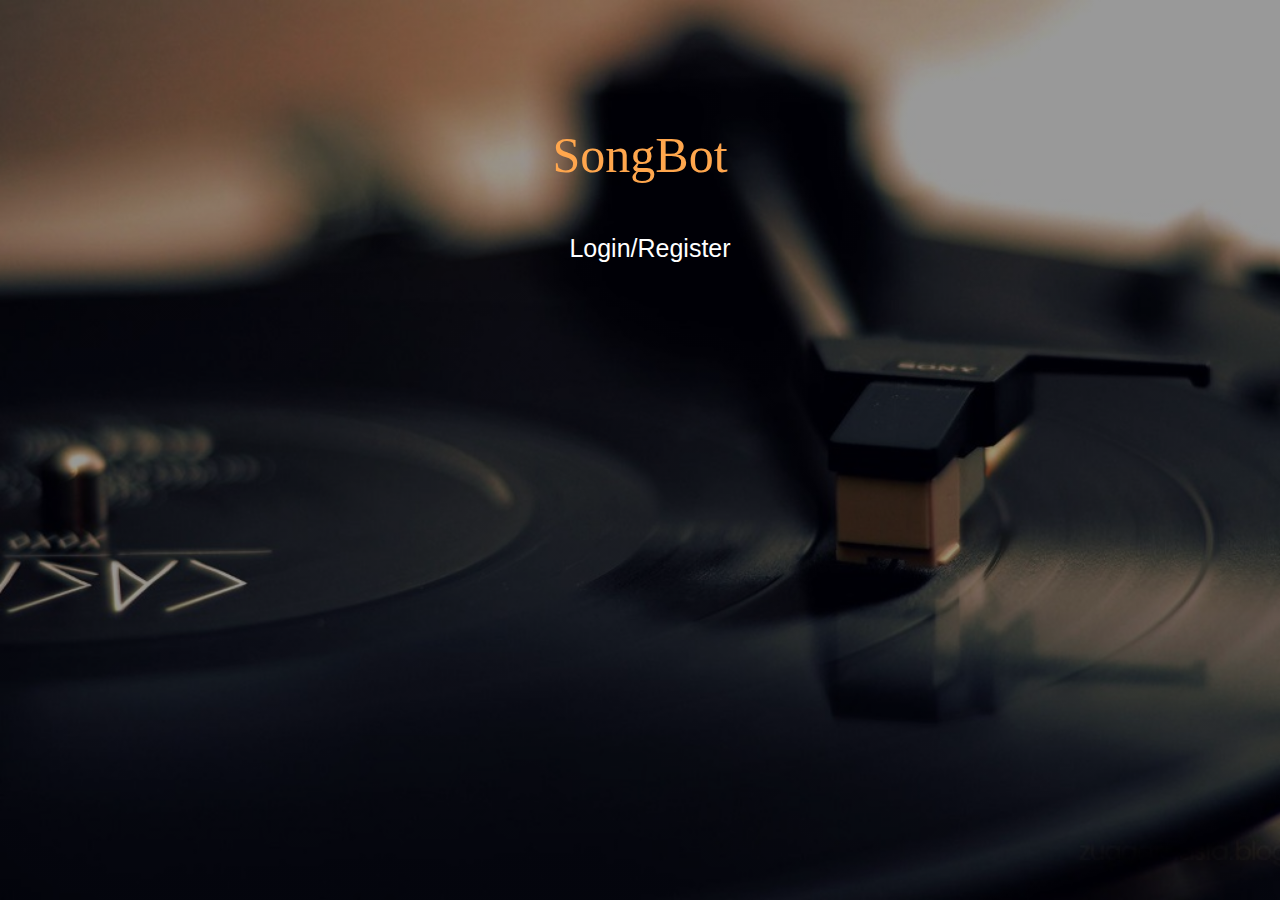
<file: index.html>
<!DOCTYPE html>
<html lang="en">
<head>
    <meta charset="UTF-8">
    <title>SongBot</title>
    <link rel="stylesheet" href="csspage.css">
</head>
<body>
    <div class="full-page">
        <br>
        <br>
        <br>
        <br>
        <br>
        <br>
        <br>
        <p align="center" style="color:#ffa64d; font-size:50px">SongBot</p>
        <div class="navbar">
            <nav>
                <ul id='MenuItems'>
                    <li><button class='loginbtn' onclick="document.getElementById('login-form').style.display='block'" style="width:auto;">Login/Register</button></li>
                </ul>
            </nav>
        </div>
        <div id='login-form'class='login-page'>
            <div class="form-box">
                <div class='button-box'>
                    <div id='btn'></div>
                    <button type='button'onclick='login()'class='toggle-btn'>Log In</button>
                    <button type='button'onclick='register()'class='toggle-btn'>Register</button>
                </div>
                <form id='login' action="log.php" method="POST" class='input-group-login'>
            <input type="text" class='input-field' name="uname" placeholder='Username' required >
		    <input type="password"class='input-field' name="pass" placeholder='Enter Password' required>
		    <input type="checkbox"class='check-box'><span>Remember Password</span>
            <input type="submit" class='submit-btn' name="submit" value="Login">
		 </form>
		 <form id='register' action="connect.php" method="POST" class='input-group-register'>
		     <input type="text"class='input-field'placeholder='First Name' name="fname" required>
		     <input type="text"class='input-field'placeholder='Last Name ' name="lname" required>
		     <input type="text"class='input-field'placeholder='Email Id' name="email" required>
             <input type="text" class='input-field'placeholder='Username'name="uname" required="">
		     <input type="password"class='input-field'placeholder='Enter Password' name="pass" required>
		     <input type="password"class='input-field'placeholder='Confirm Password' name="cpass" required>
		     <input type="checkbox"class='check-box'><span>I agree to the terms and conditions</span>
                    <button type='submit' value="Sign-up" class='submit-btn'>Register</button>
	         </form>
            </div>
        </div>
    </div>
    <script>
        var x=document.getElementById('login');
		var y=document.getElementById('register');
		var z=document.getElementById('btn');
		function register()
		{
			x.style.left='-400px';
			y.style.left='50px';
			z.style.left='110px';
		}
		function login()
		{
			x.style.left='50px';
			y.style.left='450px';
			z.style.left='0px';
		}
	</script>
	<script>
        var modal = document.getElementById('login-form');
        window.onclick = function(event) 
        {
            if (event.target == modal) 
            {
                modal.style.display = "none";
            }
        }
    </script>
</body>
</html>
</file>
<file: csspage.css>
*
{
    margin: 0;
    padding: 0;
    box-sizing: border-box;
}
.full-page
{
    height: 100%;
	width: 100%;
	margin-top: auto;
	margin-bottom: auto;
	background-image: linear-gradient(rgba(0,0,0,0.4),rgba(0,0,0,0.4)),url(background.jpeg);
	background-position: center;
	background-size: cover;
	position: absolute;
}
.navbar
{
    display: flex;
    align-items: center;
    padding: 20px;
    padding-left: 50px;
    padding-right: 30px;
    padding-top: 50px;
}
nav
{
    flex: 1;
    text-align: center;
    justify-content: center;
}
nav ul 
{
    display: inline-block;
    list-style: none;
}
nav ul li
{
    display: inline-block;
}

nav ul li button
{
    font-size: 25px;
    color: white;
    outline: none;
    border: none;
    background: transparent;
    cursor: pointer;
    text-align: center; 
}
nav ul li button:hover
{
    color: rgb(231, 197, 153);
}
p
{
    text-decoration: none;
    color: rgb(228, 146, 95);
    font-size: 50px;
    text-align: center; 
    justify-content: center;
    
}
#login-form
{
    display: none;
}
.form-box
{
        width:380px;
	height:410px;
	position:relative;
	margin:2% auto;
	background:rgba(0, 0, 0, 0.247);
	padding:10px;
        overflow:scroll;
}
.button-box
{
	width:220px;
	margin:35px auto;
	position:relative;
	box-shadow: 0 0 20px 9px #ff622458;
	border-radius: 30px;
}
.toggle-btn
{
	padding:10px 30px;
	cursor:pointer;
	background:transparent;
	border:0;
	outline: none;
	position: relative;
}
#btn
{
	top: 0;
	left:0;
	position: absolute;
	width: 110px;
	height: 100%;
	background: #F3C693;
	border-radius: 30px;
	transition: .5s;
}
.input-group-login
{
	top: 150px;
	position:absolute;
	width:280px;
	transition:.5s;

}
.input-group-register
{
    top: 120px;
	position:absolute;
	width:280px;
	transition:.5s;

}
.input-field
{
	width: 100%;
	padding:10px 0;
	margin:5px 0;
	border-left:0;
	border-top:0;
	border-right:0;
	border-bottom: 1px solid #999;
	outline:none;
	background: transparent;
}
.submit-btn
{
	width: 85%;
	padding: 10px 30px;
	cursor: pointer;
	display: block;
	margin: auto;
	background: #F3C693;
	border: 0;
	outline: none;
	border-radius: 30px;
}
.check-box
{
	margin: 30px 10px 34px 0;
}
span
{
	color:#777;
	font-size:12px;
	bottom:68px;
	position:absolute;
}
#login
{
	left:50px;
}
#login input
{
	color:white;
	font-size:15;
}
#register
{
	left:450px;
}
#register input
{
	color:white;
	font-size: 15;
}
</file>
